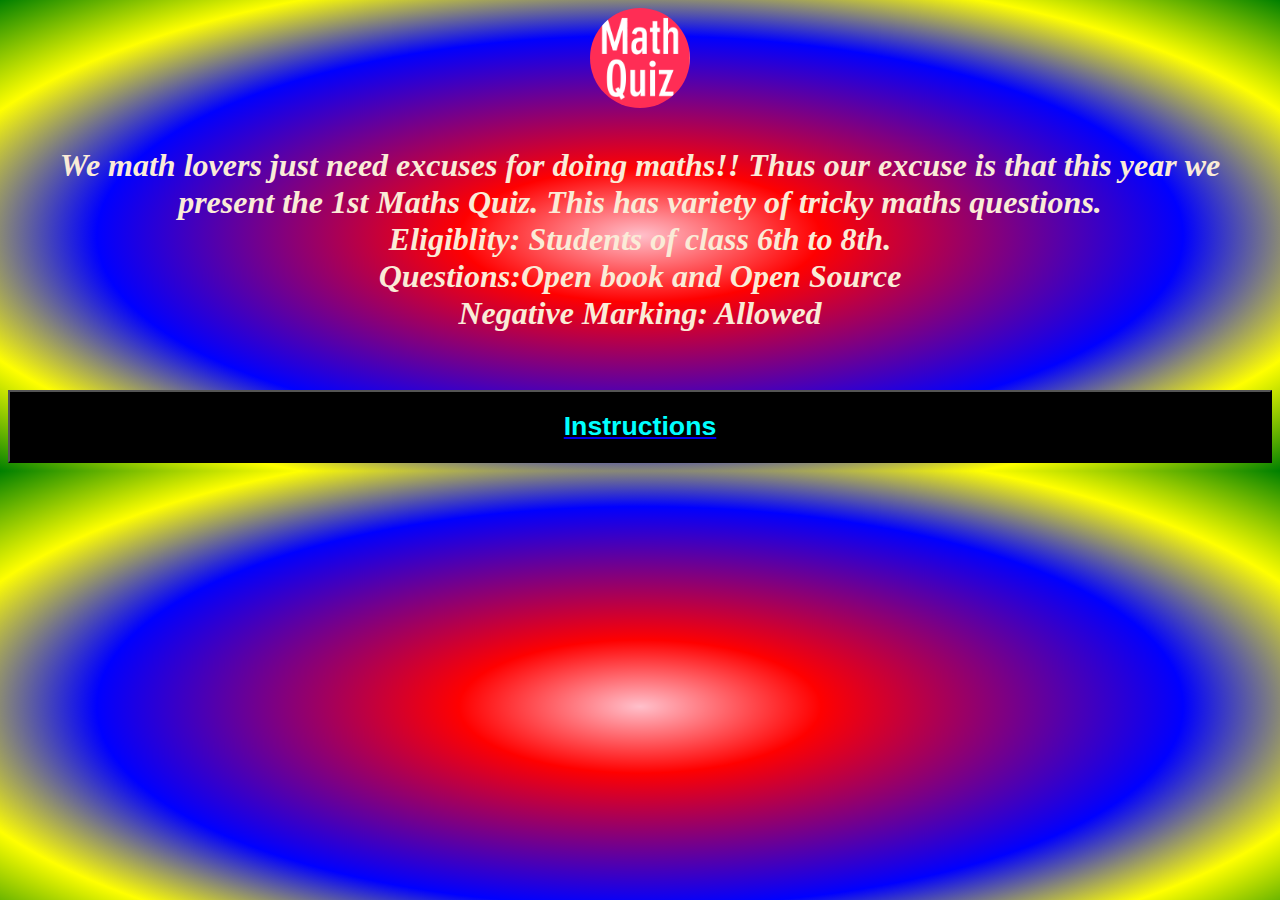
<file: index.html>
<!DOCTYPE html>
<html lang="en">
<head>
    <meta charset="UTF-8">
    <meta name="viewport" content="width=device-width, initial-scale=1.0">
    <title>Maths Quiz </title>
</head>
<link rel="stylesheet" href="style.css">
<body>
    <div class="image">
        <img src="title.jpg" alt="Maths Quiz Image">
    </div>
    <br>
    <div class="about">
        <h1>
            We math lovers just need excuses for doing maths!! Thus our excuse is that this year we present the 1st Maths Quiz. This has variety of tricky maths questions.<br>
            Eligiblity: Students of class 6th to 8th.<br>
            Questions:Open book and Open Source    <br>
            Negative Marking: Allowed
        </h1>
    </div>
    <br><br>
    <div class="instructions_link">
        <a href="instructions.html">
            <button><h1>Instructions</h1></button>
        </a>
</body>
</html>
</file>
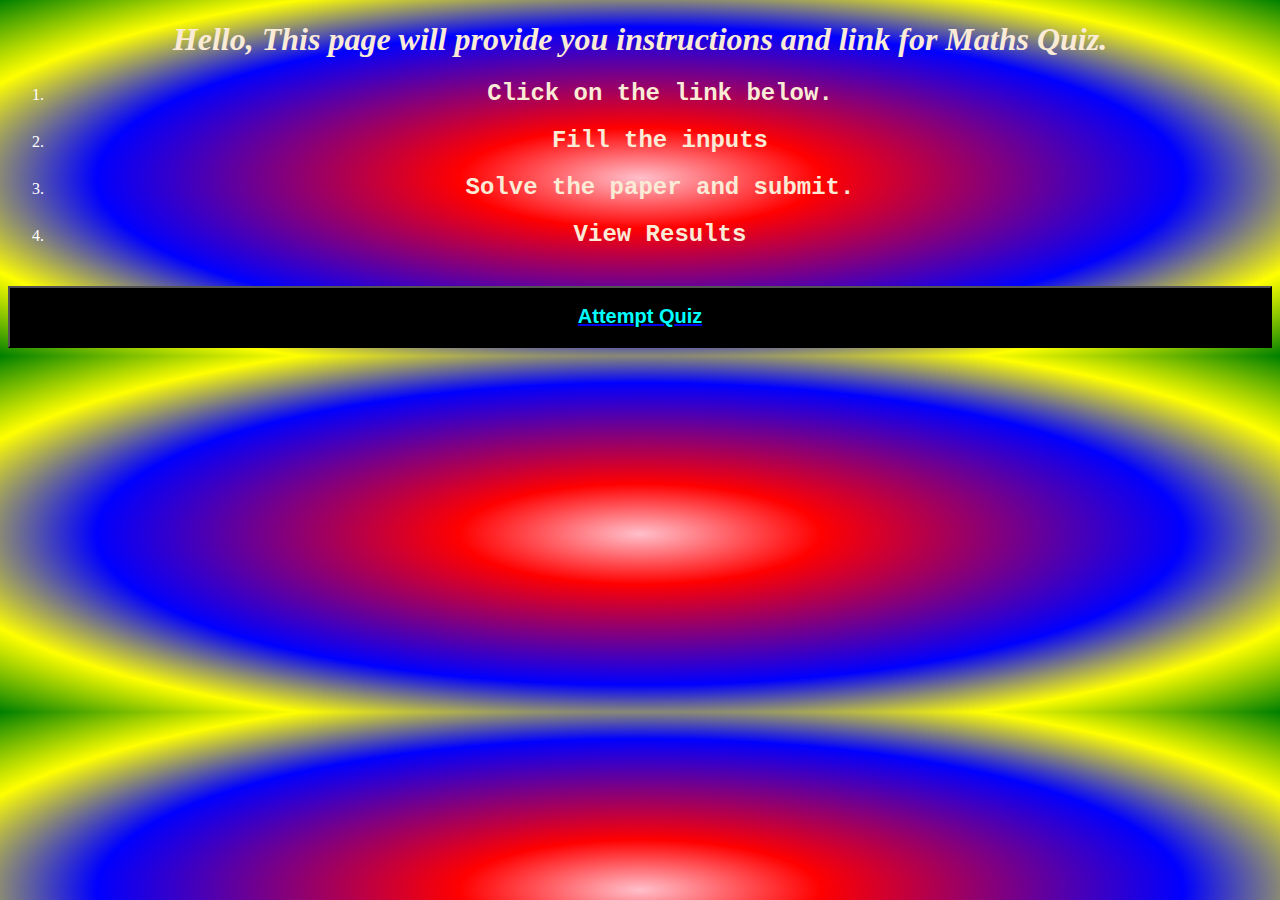
<file: instructions.html>
<!DOCTYPE html>
<html lang="en">
<head>
    <meta charset="UTF-8">
    <meta name="viewport" content="width=device-width, initial-scale=1.0">
    <title>Maths Quiz-Instructions 📄</title>
</head>
<link rel="stylesheet" href="style(instructions).css">
<body>
    <div class="msg">
        <h1>Hello, This page will provide you instructions and link for Maths Quiz.</h1>
        <ol>

            <li><h2> Click on the link below.</h2></li>
            <li><h2> Fill the inputs</h2>        </li>
            <li><h2> Solve the paper and submit.</h2>         </li>
            <li><h2> View Results</h2>        </li>
        </ol>
    </div>
    <br>
    <div class="quiz_link">
        <a href="quiz.html">
            <button><h2>
                Attempt Quiz</h2>
            </button>
        </a>

</body>
</html>
</file>
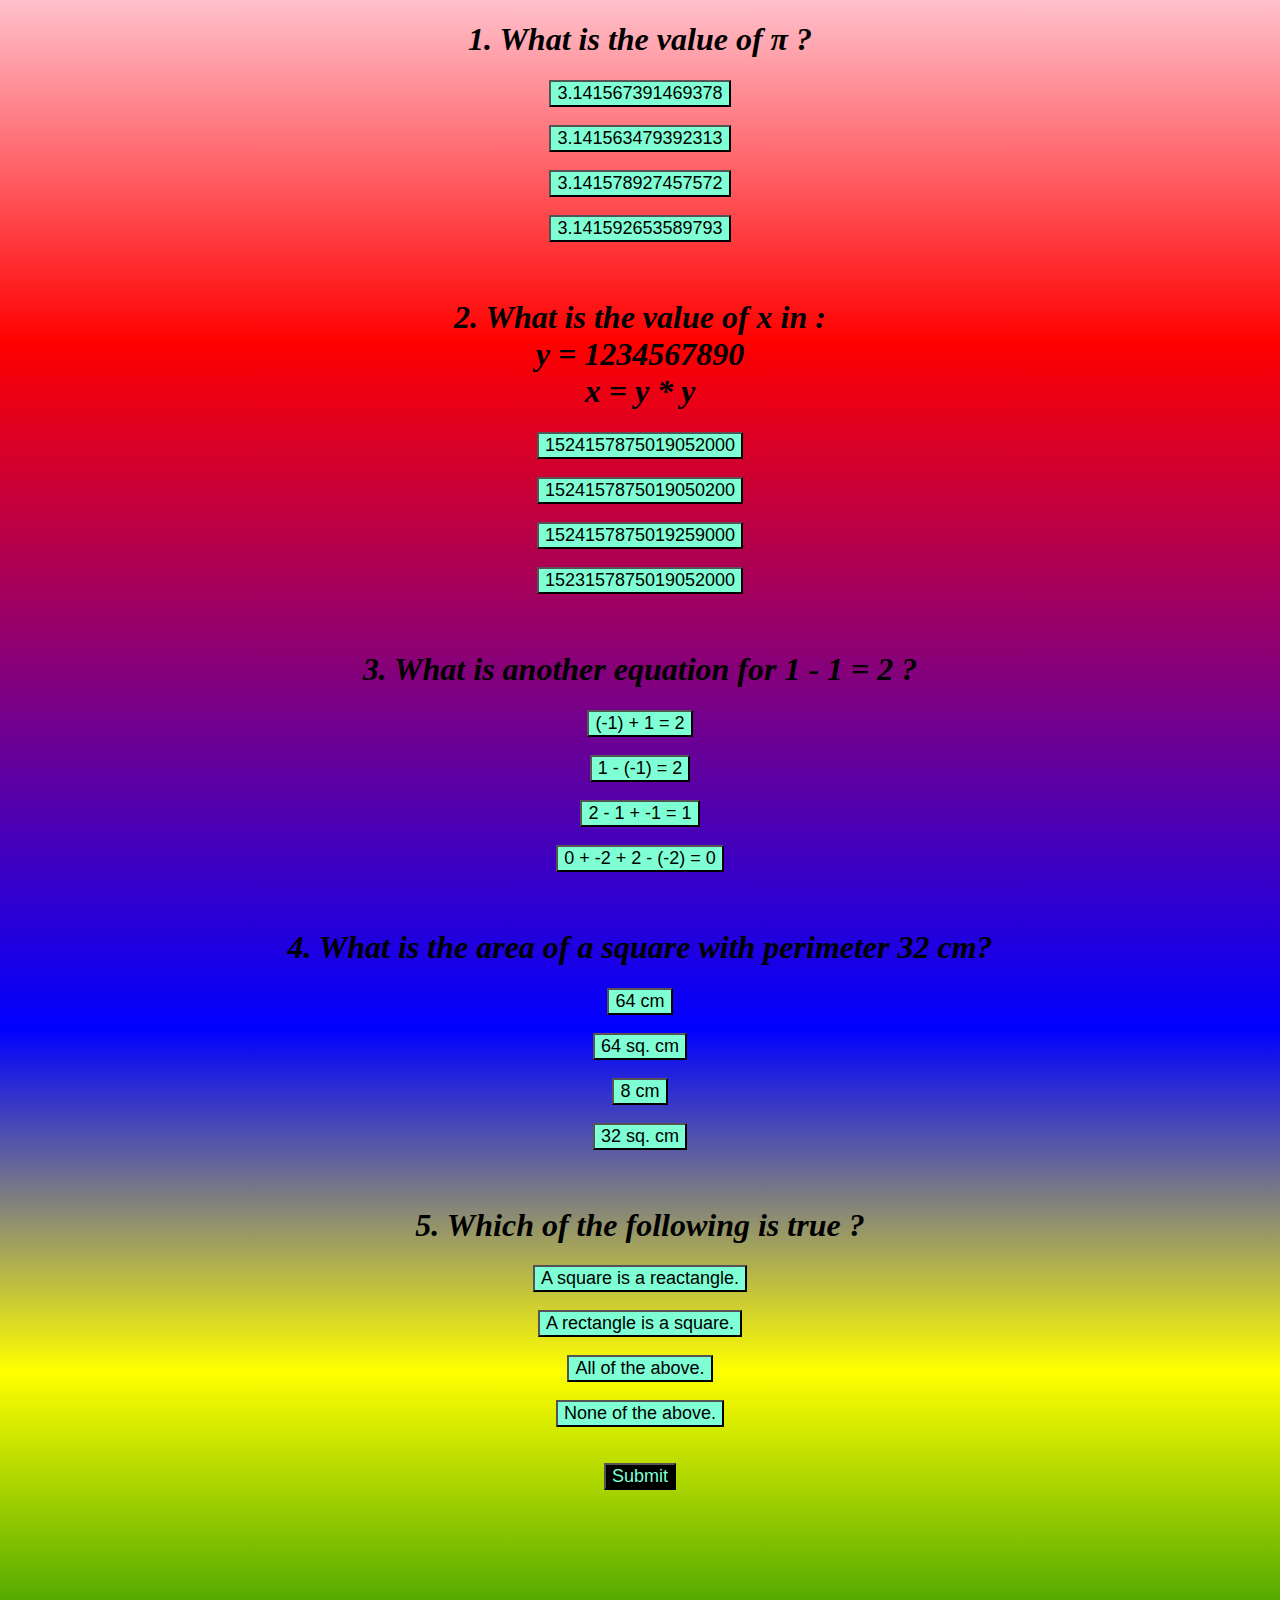
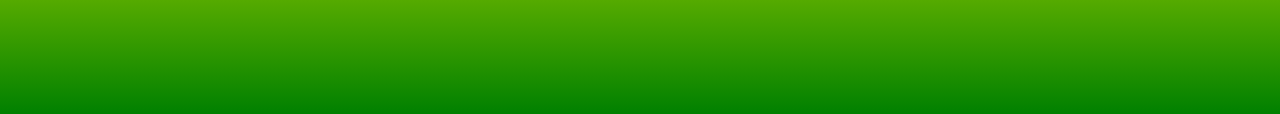
<file: quiz.html>
<!DOCTYPE html>
<html lang="en">
<head>
    <meta charset="UTF-8">
    <meta name="viewport" content="width=device-width, initial-scale=1.0">
    <title>Maths Quiz- QP</title>
</head>
<link rel="stylesheet" href="style(quiz).css">
<script src="script.js"></script>
<body>
    <div class="app" id="app">
        <div class="qp" id="qp">
            <div class="q_1" id="q_1">
            <h1>1. What is the value of &pi; ?</h1>
            <button onclick="wrong('q_1')">3.141567391469378</button>
            <br>
            <button onclick="wrong('q_1')">3.141563479392313</button>
            <br>
            <button onclick="wrong('q_1')">3.141578927457572</button>
            <br>
            <button onclick="correct('q_1')">3.141592653589793</button>
            <br>
            <br>
</div>
    <div class="q_2" id="q_2">
            <h1>2. What is the value of x in : <br>
                y = 1234567890<br>
                x = y * y
            </h1>
       
            <button onclick="correct('q_2')">1524157875019052000</button><br>
            <button onclick="wrong('q_2')">1524157875019050200</button><br>
            <button onclick="wrong('q_2')">1524157875019259000</button><br>
            <button onclick="wrong('q_2')">1523157875019052000</button><br><br>
</div> <div class="q_3" id="q_3">
            <h1>3. What is another equation for 1 - 1 = 2 ?</h1>
            <button onclick="wrong('q_3')">(-1) + 1 = 2</button><br>
            <button onclick="correct('q_3')">1 - (-1) = 2</button><br>
            <button onclick="wrong('q_3')">2 - 1 + -1 = 1</button><br>
            <button onclick="wrong('q_3')">0 + -2 + 2 - (-2) = 0</button><br><br></div>
<div class="q_4" id="q_4">
           <h1>4. What is the area of a square with perimeter 32 cm?</h1>
            <button onclick="wrong('q_4')">64 cm</button><br>
            <button onclick="correct('q_4')">64 sq. cm</button><br>
            <button onclick="wrong('q_4')">8 cm</button><br>
            <button onclick="wrong('q_4')">32 sq. cm</button><br><br></div>
<div class="q_5" id="q_5">
            <h1>5.  Which of the following is true ?</h1>
            <button onclick="correct('q_5')">A square is a reactangle.</button><br>
            <button onclick="wrong('q_5')">A rectangle is a square.</button><br>
            <button onclick="wrong('q_5')">All of the above.</button><br>
            <button onclick="wrong('q_5')">None of the above.</button><br><br></div>
        </div>
        <div class="submit-btn" id="submit-btn">
            <button type="submit" onclick="submit()">Submit</button>
	<br><br><br><br><br><br><br><br><br><br><br><br>
        </div>
    </div>
    <div class="result" id="result">
  
    </div>
</body>
</html>
</file>
<file: style.css>
body {
  background-image: radial-gradient(pink, red, purple, blue, yellow, green);
}
.image img {
  width: auto;
  max-width: 100px;
  display: block;
  margin: auto;
  border-radius: 60%;
}
.about h1 {
  text-align: center;
  font-family: Georgia, "Times New Roman", Times, serif;
  font-size: xx-large;
  font-style: italic;
  color: antiquewhite;
}
.about h1:hover {
  color: aquamarine;
}
.instructions_link a button {
  color: aqua;
  background-color: black;
  display: block;
  margin: auto;
  width: 100%;
}
.instructions_link a button:hover {
  color: black;
  background-color: aqua;
}
</file>
<file: style(instructions).css>
body {
  background-image: radial-gradient(pink, red, purple, blue, yellow, green);
}
.msg h1 {
  text-align: center;
  font-family: Georgia, "Times New Roman", Times, serif;
  font-size: xx-large;
  font-style: italic;
  color: antiquewhite;
}
.msg h2 {
  text-align: center;
  font-family: "Courier New", Courier, monospace;
  font-size: x-large;
  font-style: bold;
  color: antiquewhite;
}
.quiz_link a button {
  color: aqua;
  background-color: black;
  display: block;
  margin: auto;
  width: 100%;
}
.quiz_link a button:hover {
  color: black;
  background-color: aqua;
}
.msg ol {
  color: white;
  display: block;
  margin: auto;
}
.msg h1:hover {
  color: rgb(0, 255, 213);
}
.msg ul li h2:hover {
  color: rbg(0, 255, 213);
}
</file>
<file: style(quiz).css>
body {
  background-image: linear-gradient(pink, red, purple, blue, yellow, green);
}
.qp h1 {
  text-align: center;
  font-family: Georgia, "Times New Roman", Times, serif;
  font-size: xx-large;
  font-style: italic;
  color: black;
}
.qp button {
  display: block;
  margin: auto;
  color: black;
  background-color: aquamarine;
}
.qp button:hover {
  color: aquamarine;
  background-color: black;
}
* button {
  font-size: large;
}
.submit-btn button {
  display: block;
  margin: auto;
  color: aquamarine;
  background-color: black;
}
.result h1 {
  display: block;
  margin: auto;
}
</file>
